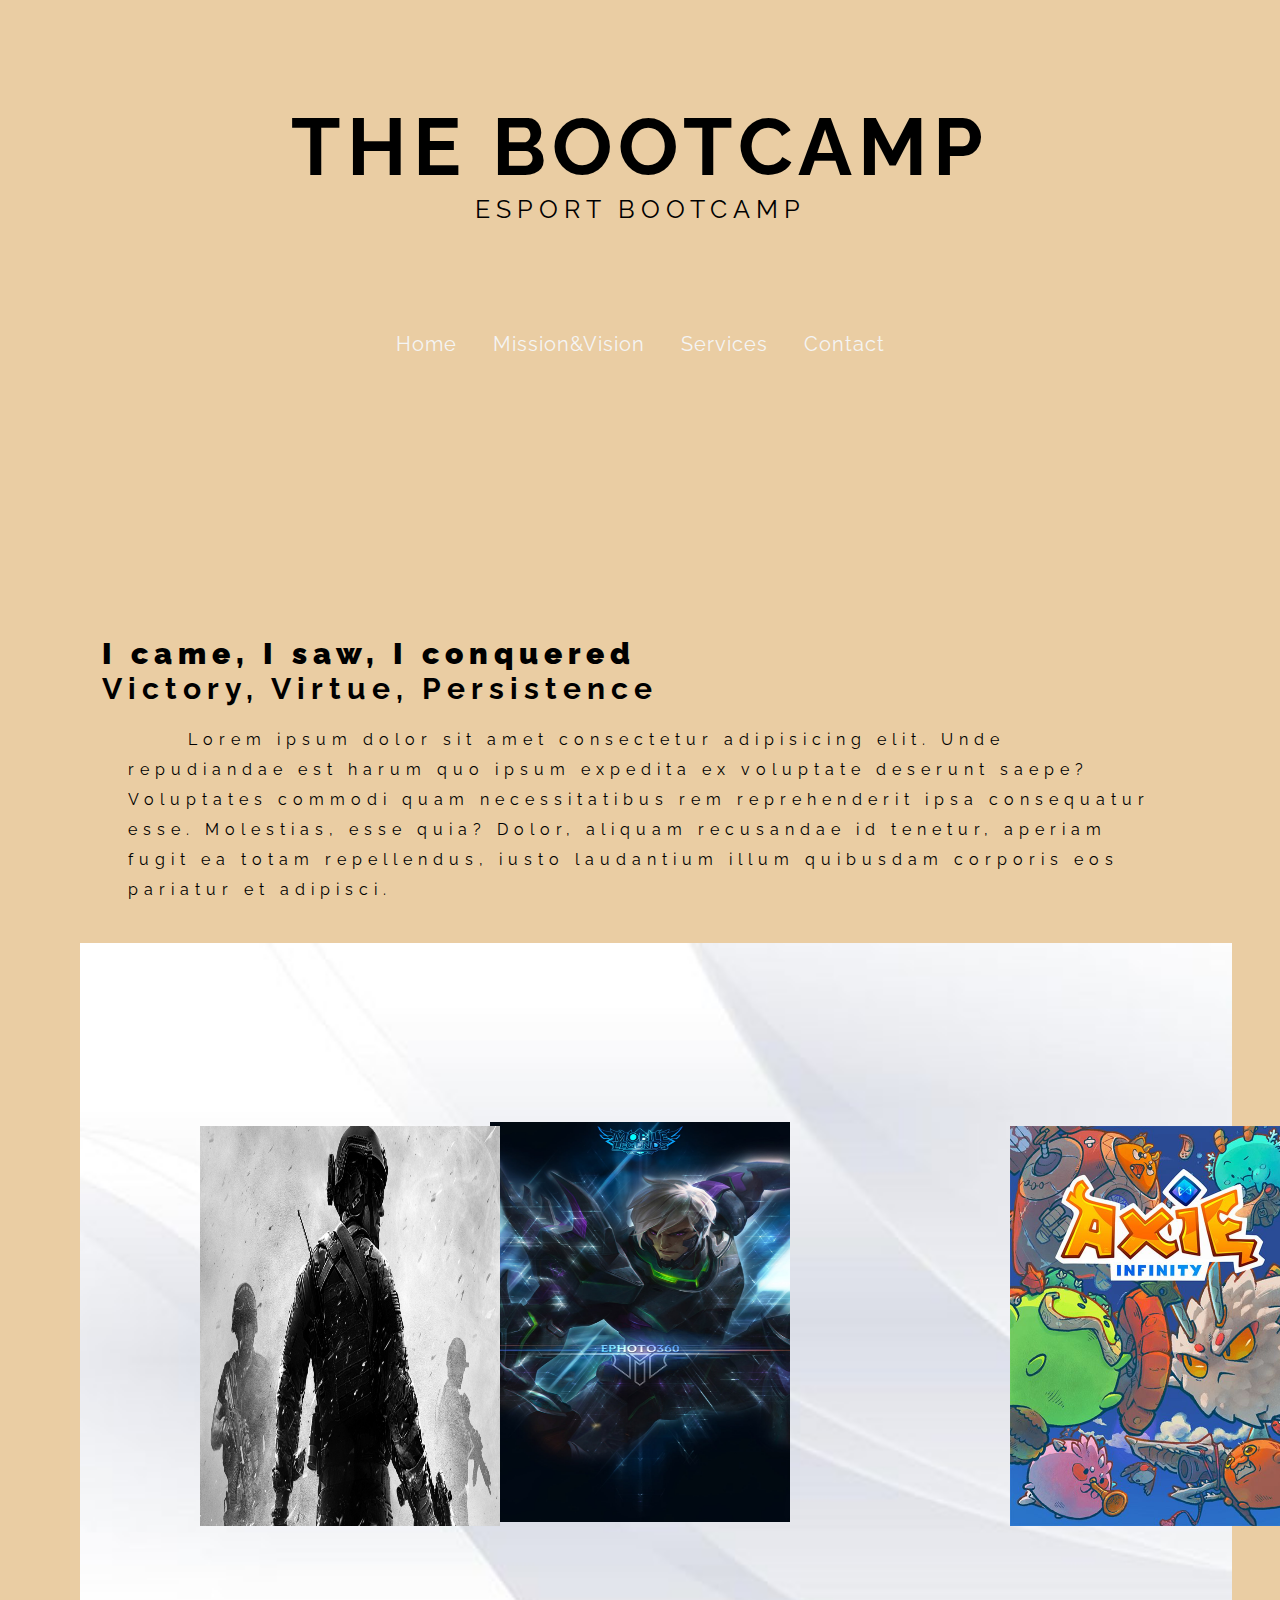
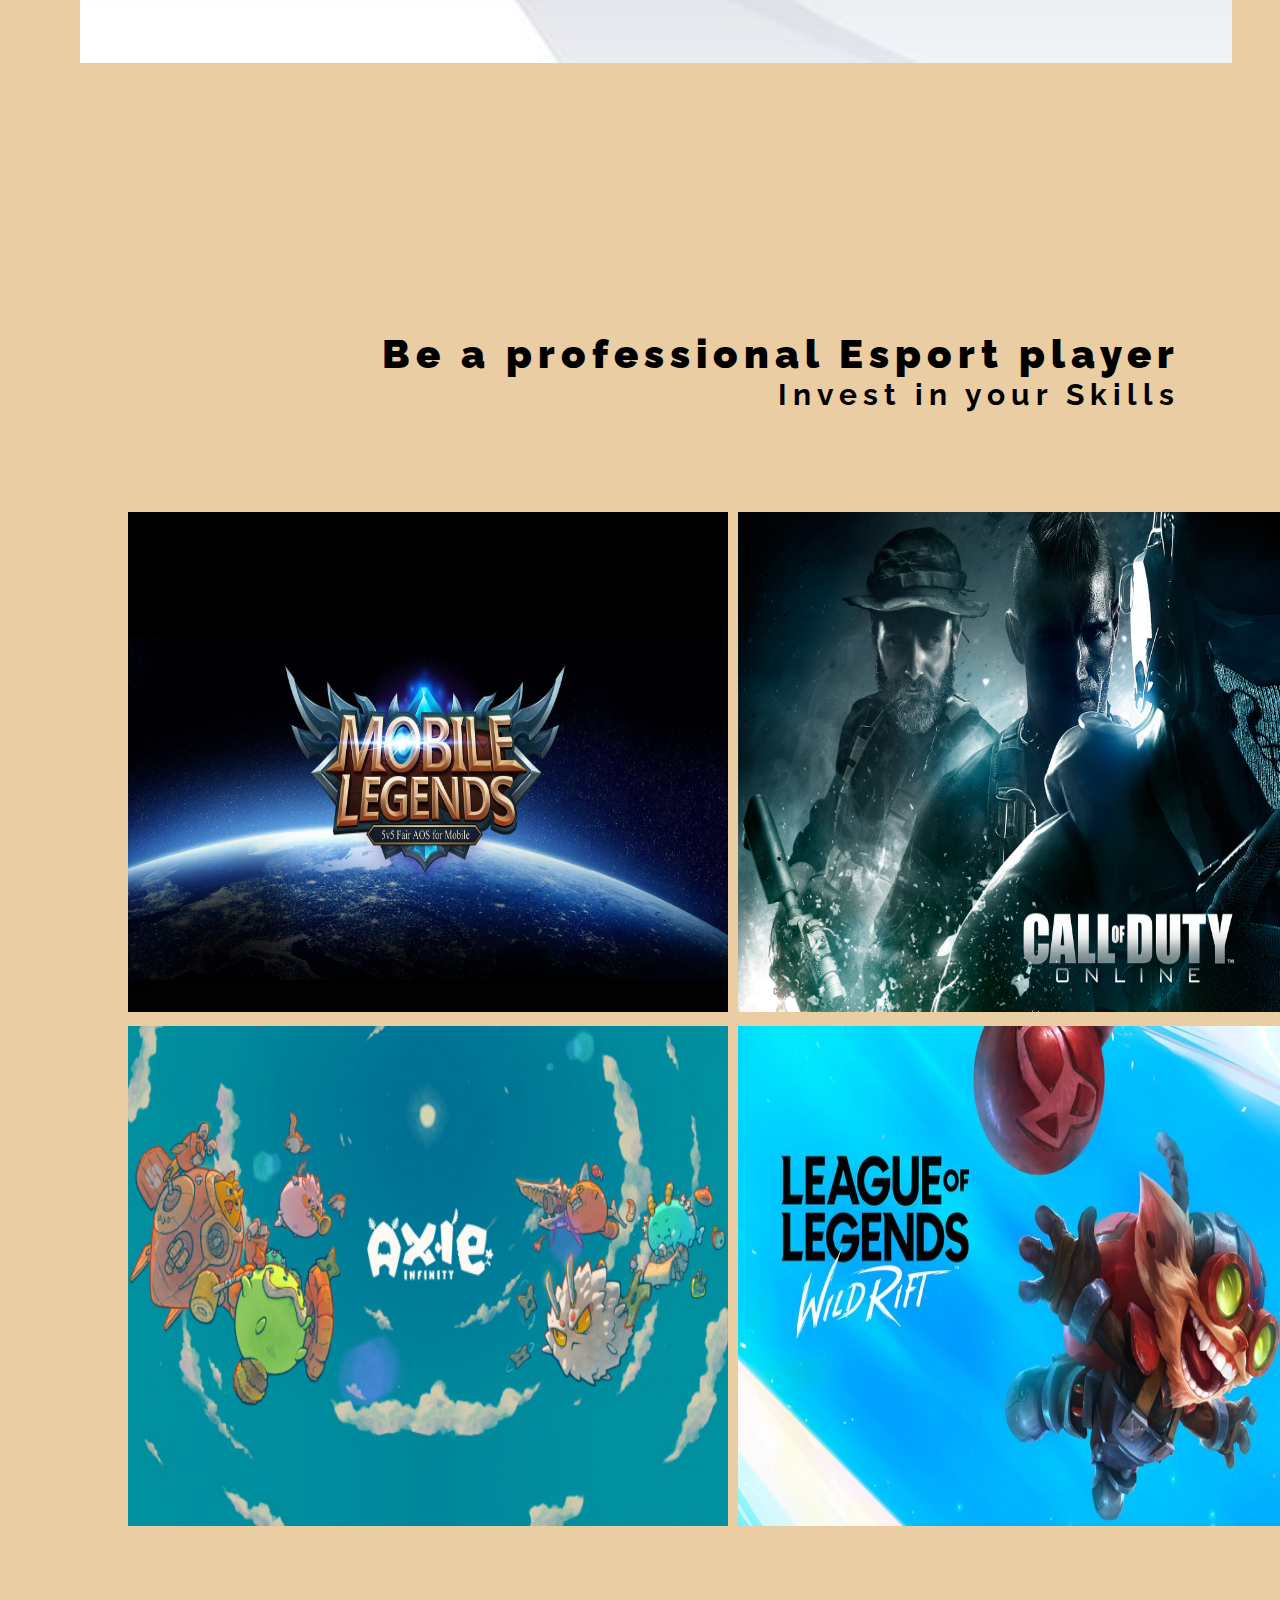
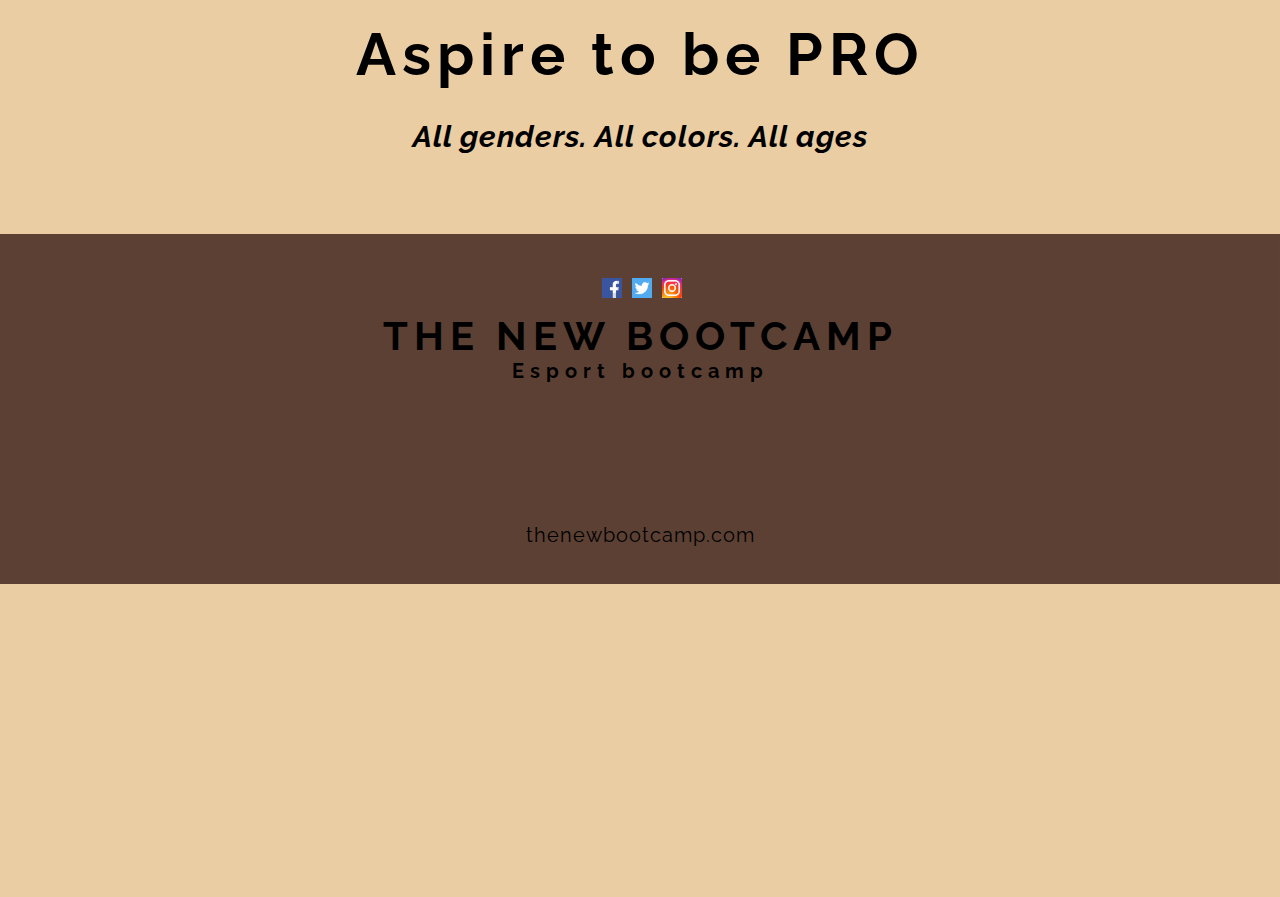
<file: BootcampSampleWebsite/index.html>
<!DOCTYPE html>
<html lang="en">

<head>
    <meta charset="UTF-8">
    <meta http-equiv="X-UA-Compatible" content="IE=edge">
    <meta name="viewport" content="width=device-width, initial-scale=1.0">
    <link rel="stylesheet" href="styles.css">
    <link rel="stylesheet" href="https://fonts.googleapis.com/css?family=Raleway">
    <link rel="stylesheet" href="https://cdnjs.cloudflare.com/ajax/libs/font-awesome/4.7.0/css/font-awesome.min.css">
    <title>Home</title>
</head>

<body>
    <!-- topSection -->
    <section id="top-section">
        <div class="headline">
            <h1>THE <scan>BOOT</scan>CAMP</h1>
            <p>ESPORT BOOTCAMP</p><br><br>

        </div>
        <div class="nav-bar">
            <a href="index.html">Home</a>
            <a href="MissionAndVision.html">Mission&Vision</a>
            <a href="#">Services</a>
            <a href="#">Contact</a>
            <br>
            <br>
        </div>
    </section>
    <!-- endTop -->
    <section id="second-section">
        <div class="intro">
            <h3><b>I came, I saw, I conquered</b> <br>
                Victory, Virtue, Persistence
            </h3>
        </div></br>
        <p> &nbsp; &nbsp; &nbsp; Lorem ipsum dolor sit amet consectetur adipisicing elit. Unde repudiandae est harum quo ipsum expedita ex
            voluptate deserunt saepe? Voluptates commodi quam necessitatibus rem reprehenderit ipsa consequatur esse.
            Molestias, esse quia? Dolor, aliquam recusandae id tenetur, aperiam fugit ea totam repellendus, iusto
            laudantium illum quibusdam corporis eos pariatur et adipisci.</p><br><br>
    </section>
    <!-- photo section -->
    <section id="photo-grid">
        <img class="photo-bg" src="white.jpg" alt="white-pic">
        <center><img class="photo-1" src="gusion.png"></center>
        <img class="photo-2" src="cod.jpg">
        <img class="photo-3" src="axie.jpg">
    </section>
    <section id="third-section">
        <div class="intro-2">
         <h3><b>Be a professional Esport player</b></h3>
         <h2>Invest in your Skills</h2>
        </div>
    </section>
    <section id="photo-grid-2">
        <img class="photo-game" src="mlbb.jpg">
        <img class="photo-game-2" src="coded.jpg">
        <img src="axe.jpg" alt="axe" class="photo-game-3">
        <img class="photo-game-4" src="wildrift.jpg">
    </section>
    <section id="fourth-section">
        <div class="intro-3">
            <h3>Aspire to be PRO</h3>
            <p>All genders. All colors. All ages</p>
        </div>

    </section>
    <!-- footer -->
    <footer>
    <section id="footer">
            <img class="container" src="brown.png">
            <img class="fb" src="fbb.png">
            <img class="twt" src="twitter.png">
            <img class="ig" src="ig.jfif">
            <h1>THE NEW BOOTCAMP</h1>
            <h2>Esport bootcamp</h2>
            <p>thenewbootcamp.com</p>
    </section>
    </footer>
    <!-- endfooter -->
</body>
</html>
</file>
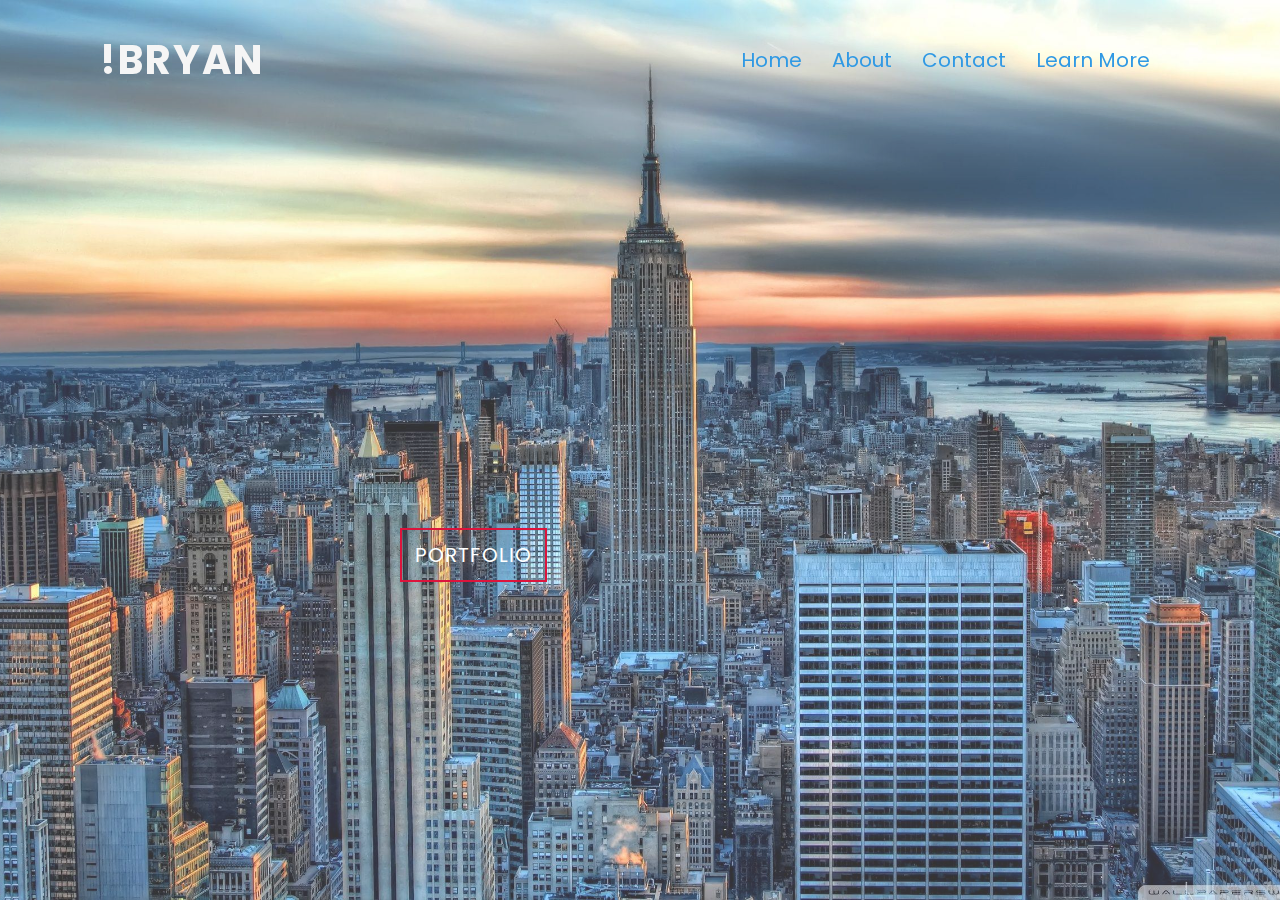
<file: sample web portfolio/index.html>
<!DOCTYPE html>
<html lang="en">

<head>
    <meta charset="UTF-8">
    <meta http-equiv="X-UA-Compatible" content="IE=edge">
    <meta name="viewport" content="width=device-width, initial-scale=1.0">
    <title>My Portfolio</title>
    <link rel="stylesheet" href="styles.css">
    <link href="https://cdn.jsdelivr.net/npm/bootstrap@5.2.0-beta1/dist/css/bootstrap.min.css" rel="stylesheet"
        integrity="sha384-0evHe/X+R7YkIZDRvuzKMRqM+OrBnVFBL6DOitfPri4tjfHxaWutUpFmBp4vmVor" crossorigin="anonymous">
</head>

<body>
    <!-- header -->
    <section id="header">
        <a href="#" class="logo">!Bryan</a>
        <ul>
            <li><a href="#">Home</a></li>
            <li><a href="#">About</a></li>
            <li><a href="#">Contact</a></li>
            <li><a href="#">Learn More</a></li>
        </ul>
    </section>
    <!-- end header -->
    <!-- hero -->
    <section id="hero">
        <div class="container">
            <div>
                <h1>Hello,<span></span></h1>
                <h1>My name is <span></span></h1>
                <h1>Bryan <span></span></h1>
                <a href="https://drive.google.com/file/d/1RHB5wiYrtmKzFHIk584lchTBTwP2axlH/view?usp=sharing"
                    target="_blank" type="button" class="cta">Portfolio</a>
            </div>
        </div>
    </section>
    <!-- end hero -->
</body>

</html>
</file>
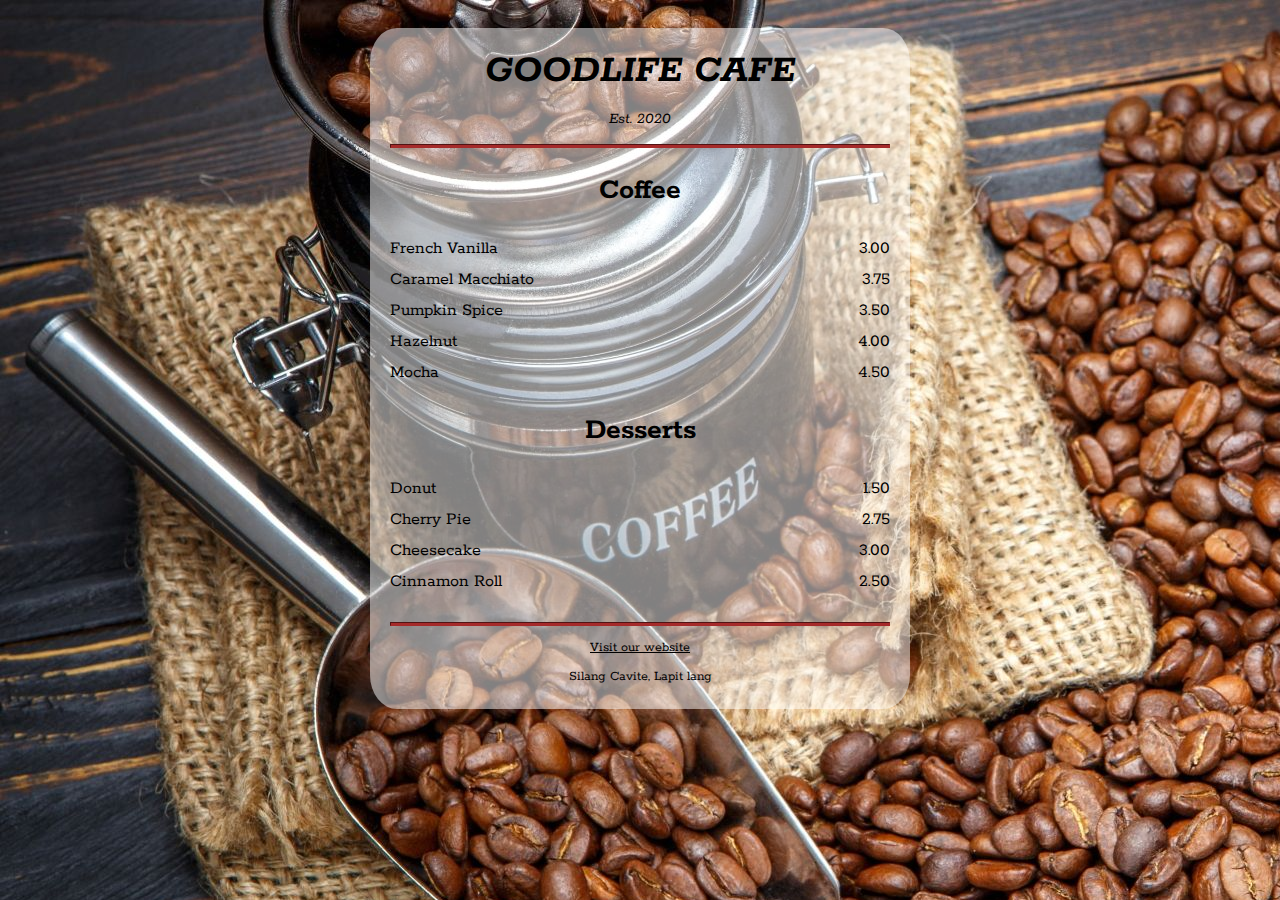
<file: VSExer/index.html>
<!DOCTYPE html>
<html>
  <head>
    <meta charset="utf-8" />
    <meta name="viewport" content="width=device-width, initial-scale=1.0" />
    <title>Cafe Menu</title>
    <link href="https://fonts.googleapis.com/css2?family=Rokkitt&display=swap" rel="stylesheet">
    <link href="styles.css" rel="stylesheet" type="text/css" />
  </head>
  <body>
    <div class="menu">
      <header>
        <h1>GOODLIFE CAFE</h1>
        <p class="established">Est. 2020</p>
      </header>
      <hr>
      <main>
        <section>
          <h2>Coffee</h2>
         
          <article class="item">
            <p class="flavor">French Vanilla</p><p class="price">3.00</p>
          </article>
          <article class="item">
            <p class="flavor">Caramel Macchiato</p><p class="price">3.75</p>
          </article>
          <article class="item">
            <p class="flavor">Pumpkin Spice</p><p class="price">3.50</p>
          </article>
          <article class="item">
            <p class="flavor">Hazelnut</p><p class="price">4.00</p>
          </article>
          <article class="item">
            <p class="flavor">Mocha</p><p class="price">4.50</p>
          </article>
        </section>
        <section>
          <h2>Desserts</h2>
          <article class="item">
            <p class="dessert">Donut</p><p class="price">1.50</p>
          </article>
          <article class="item">
            <p class="dessert">Cherry Pie</p><p class="price">2.75</p>
          </article>
          <article class="item">
            <p class="dessert">Cheesecake</p><p class="price">3.00</p>
          </article>
          <article class="item">
            <p class="dessert">Cinnamon Roll</p><p class="price">2.50</p>
          </article>
        </section>
      </main>
      <hr class="bottom-line">
      <footer>
        <p>
          <a href="#" target="_blank">Visit our website</a>
        </p>
        <p class="address">Silang Cavite, Lapit lang</p>
      </footer>
    </div>
  </body>
<html>
</file>
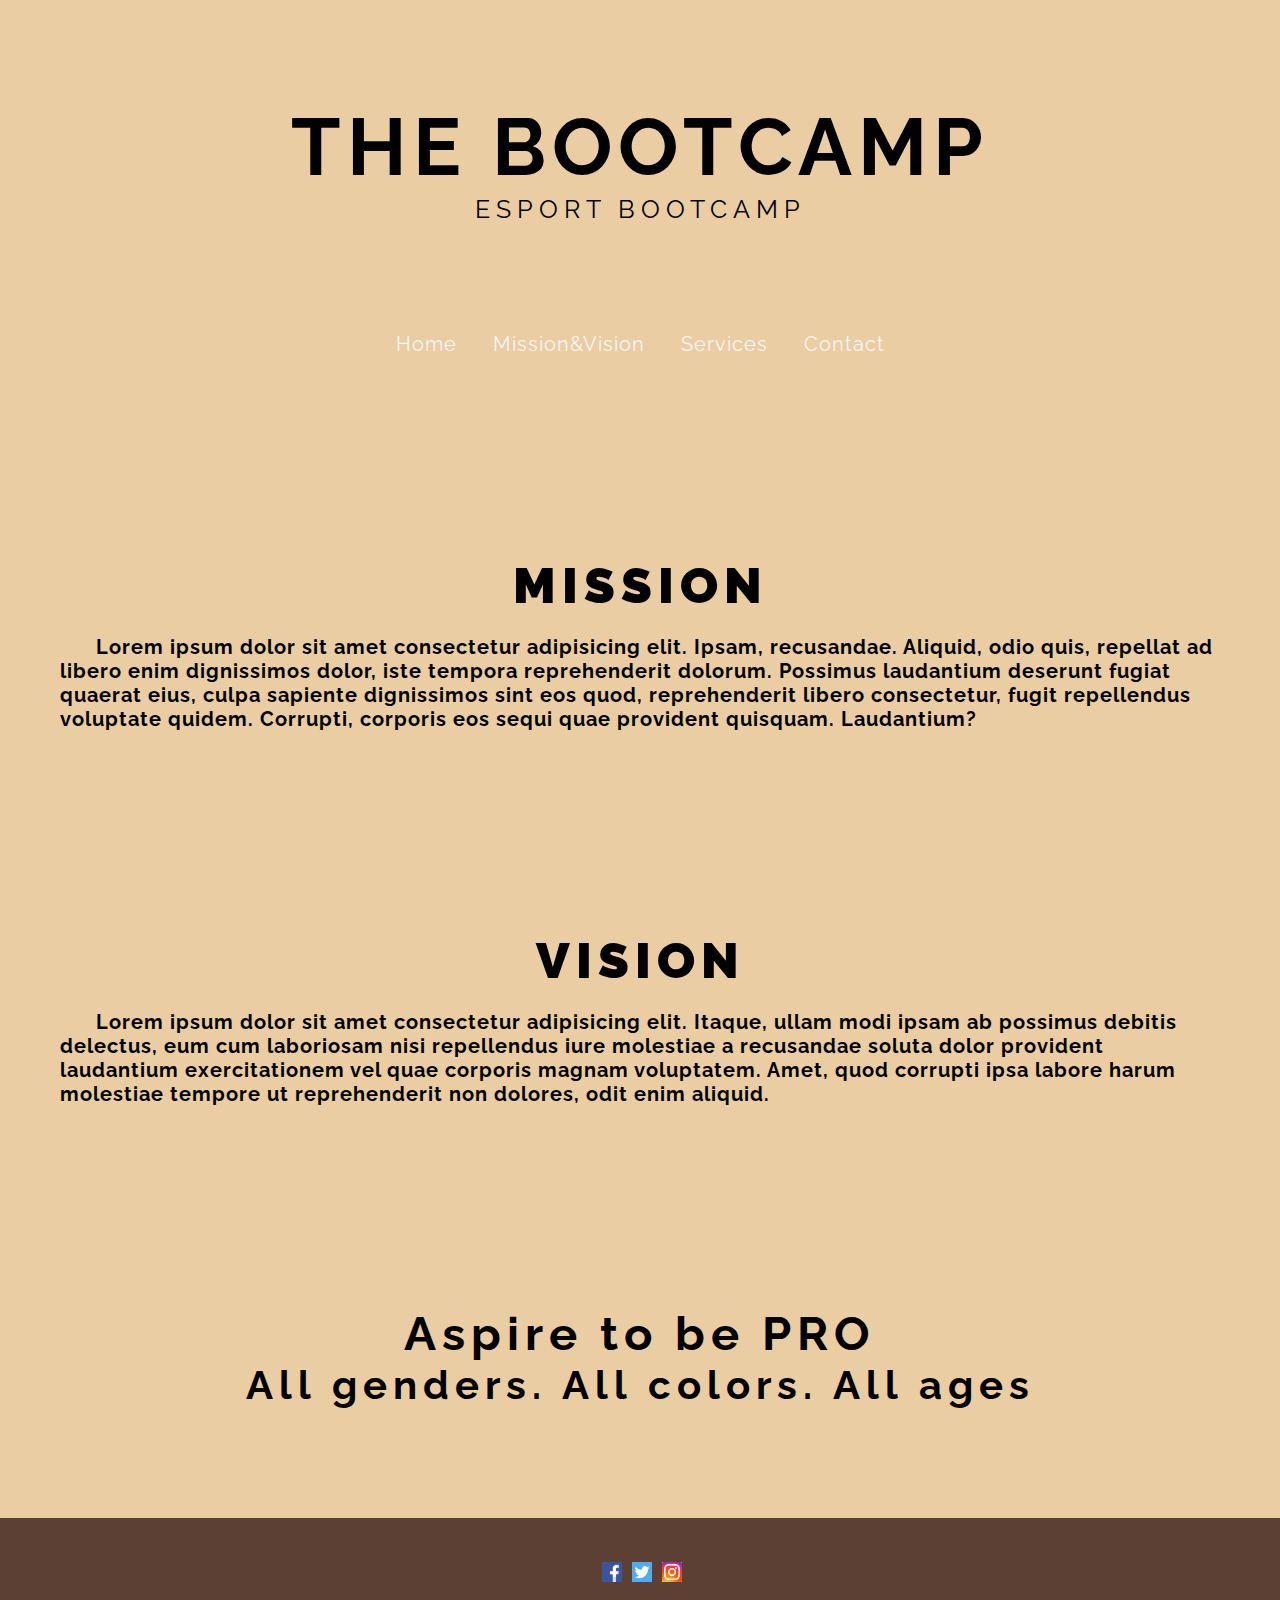
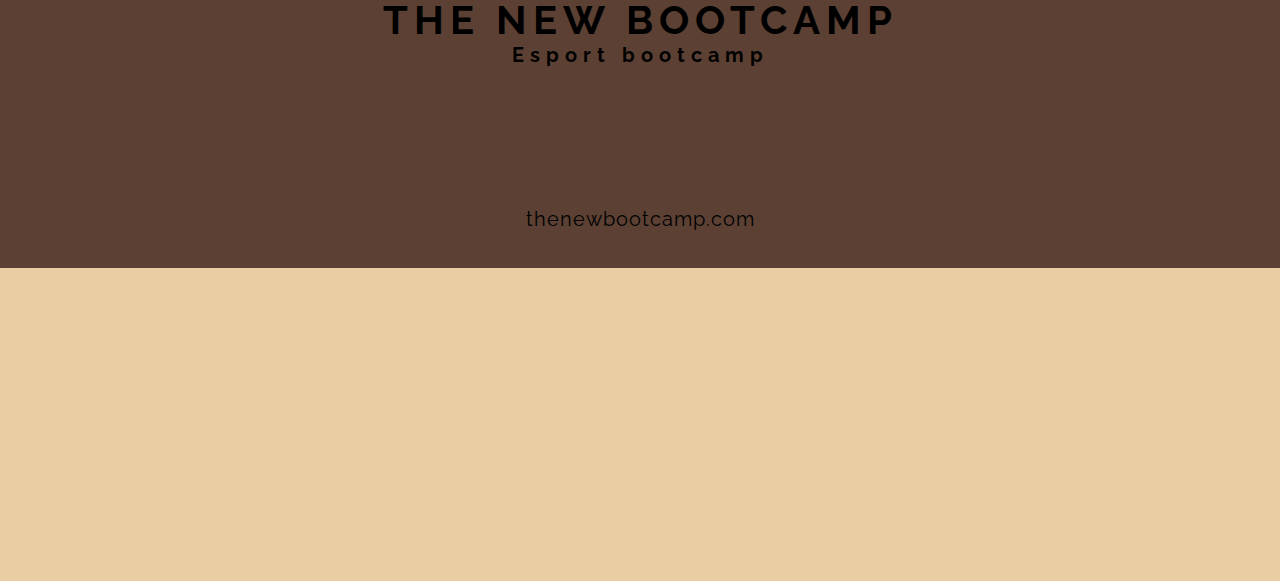
<file: BootcampSampleWebsite/MissionAndVision.html>
<!DOCTYPE html>
<html lang="en">

<head>
    <meta charset="UTF-8">
    <meta http-equiv="X-UA-Compatible" content="IE=edge">
    <meta name="viewport" content="width=device-width, initial-scale=1.0">
    <title>Mission&Vision</title>
    <link rel="stylesheet" href="styles.css">
    <link rel="stylesheet" href="https://fonts.googleapis.com/css?family=Raleway">
    <link rel="stylesheet" href="https://cdnjs.cloudflare.com/ajax/libs/font-awesome/4.7.0/css/font-awesome.min.css">
</head>

<body>
    <!-- topSection -->
    <section id="top-section">
        <div class="headline">
            <h1>THE <scan>BOOT</scan>CAMP</h1>
            <p>ESPORT BOOTCAMP</p><br><br>
        </div>
        <div class="nav-bar">
            <a href="index.html">Home</a>
            <a href="MissionAndVision.html">Mission&Vision</a>
            <a href="#">Services</a>
            <a href="#">Contact</a>
        </div>
    </section>
    <!-- mission -->
    <section id="mission">
        <div class="container">
            <b>
                <h1>MISSION</h1>
            </b>
            <p><b>&nbsp; &nbsp; &nbsp; Lorem ipsum dolor sit amet consectetur adipisicing elit. Ipsam, recusandae. Aliquid, odio quis, repellat
                ad libero enim dignissimos dolor, iste tempora reprehenderit dolorum. Possimus laudantium deserunt
                fugiat quaerat eius, culpa sapiente dignissimos sint eos quod, reprehenderit libero consectetur, fugit
                repellendus voluptate quidem. Corrupti, corporis eos sequi quae provident quisquam. Laudantium?</b>
            </p>
        </div>
    </section>
    <section id="vision">
        <div class="container">
            <b>
                <h1>VISION</h1>
            </b>
            <b><p>&nbsp; &nbsp; &nbsp; Lorem ipsum dolor sit amet consectetur adipisicing elit. Itaque, ullam modi ipsam ab possimus debitis
                delectus, eum cum laboriosam nisi repellendus iure molestiae a recusandae soluta dolor provident
                laudantium exercitationem vel quae corporis magnam voluptatem. Amet, quod corrupti ipsa labore harum
                molestiae tempore ut reprehenderit non dolores, odit enim aliquid.
            </p></b>
        </div>
    </section>
    <section id="fourth-section-2">
        <div class="intro-3">
            <h3>Aspire to be PRO</h3>
            <p>All genders. All colors. All ages</p>
        </div>
    </section>
    <section id="footer">
        <div class="foot">
            <img class="container" src="brown.png">
            <img class="fb" src="fbb.png">
            <img class="twt" src="twitter.png">
            <img class="ig" src="ig.jfif">
            <h1>THE NEW BOOTCAMP</h1>
            <h2>Esport bootcamp</h2>
            <p>thenewbootcamp.com</p>
        </div>
    </section>
    <!-- end mission -->
</body>
 
</html>
</file>
<file: BootcampSampleWebsite/styles.css>
*{
    margin: 0;
    padding:0;
    box-sizing: border-box;
}
html {
    font-family: "Raleway", Arial, sans-serif;
    letter-spacing: 6px;
    background-color: #eacda3;
}
#top-section .headline h1{
    font-size: 80px;
    text-align: center;
    margin-top: 100px;
}
#top-section .headline h1:hover {
    color: #eacda3;
    background-color: black;
}
#top-section .headline p {
    font-size: 25px;
    text-align: center;
}
#top-section .headline p:hover {
    color: whitesmoke;
    
}
#top-section .hr {
    width: 100%;
    
}
#top-section .nav-bar {
    text-align: center;
    font-size: 20px;
    margin-top: 70px;
    letter-spacing: 1px;
    word-spacing: 30px;
}
#top-section .nav-bar a{
    text-decoration: none;
    color:whitesmoke
}
#top-section .nav-bar a:hover {
    background: black;
    color: wheat;
    border-radius: 5px;
    padding: 0 6px;
}
#second-section .intro h3 {
    margin-left: 8%;
    font-size: 30px;
    margin-top: 20%;
}
#second-section .intro h3:hover {
    color: gray;
}
#second-section p{
    margin-left: 10%;
    margin-right: 10%;
    line-height: 30px;
    box-sizing:inherit
}
#second-section p:hover{
    color: gray;
}
#photo-grid .photo-bg {
	margin-right: 50px;
	width: 90%;
	margin-left: 80px;
	align-self: center;
	position: absolute;
}
#photo-grid .photo-1 {
    width: 300px;
    height: 400px;
    position: relative;
    margin-top:14%;
    margin-bottom: 500px;
}
#photo-grid .photo-2 {
    width: 300px;
    height: 400px;
    position: relative;
    top: -900px;
    left:200px;
}
#photo-grid .photo-3 {
    width: 300px;
    height: 400px;
    position: relative;
    top: -900px;
    left:700px;
}
#third-section .intro-2 h3{
    font-size: 40px;
    text-align: right;
    top:-500px;
    right: 100px;
    position: relative;
}
#third-section .intro-2 h3:hover {
    color:gray;
}

#third-section .intro-2 h2{
    font-size: 30px;
    text-align: right;
    top:-500px;
    right: 100px;
    position: relative;
}
#third-section .intro-2 h2:hover{
    color: gray;
}
#photo-grid-2 .photo-game {
    width: 600px;
    height:500px;
    position: relative;
    left:10%;
    top:-400px;
}
#photo-grid-2 .photo-game-2 {
    width: 600px;
    height: 500px;
    position: relative;
    left:10%;
    top:-400px; 
}
#photo-grid-2 .photo-game-3 {
    width: 600px;
    height: 500px;
    position: relative;
    top:-390px;
    left: 10%;
}
#photo-grid-2 .photo-game-4 {
    width: 600px;
    height: 500px;
    position: relative;
    top:-390px;
    left: 10%;
}
#fourth-section .intro-3 {
    font-size: 50px;
    text-align: center;
    font-weight: 700;
    position: relative;
    top:-300px;
}
#fourth-section .intro-3:hover {
    color: gray;
}
#fourth-section p{
    font-size: 30px;
    text-align: center;
    position: relative;
    top: 30px;
    letter-spacing: 1px;
    font-style: italic;
}
#fourth-section p:hover {
    color: whitesmoke;
}
#footer {
    position: relative;
}
#footer .container {
    width: 100%;
    height: 100%;
    position: relative;
    top: -190px;
    height: 350px;
    margin-bottom: 0px;
    
}
#footer .fb {
    background-image: url("brown.png"), url("fb.jpg");
    background-blend-mode: lighten;
    position: relative;
    top: -300px;
    width: 20px;
    height: 20px;
    left: 47%;
    top:-500px;
}
#footer .twt {
    background-image: url("brown.png"), url("fb.jpg");
    background-blend-mode: lighten;
    position: relative;
    top: -300px;
    width: 20px;
    height: 20px;
    left: 47%;
    top:-500px;
}
#footer .ig  {
    background-image: url("brown.png"), url("fb.jpg");
    background-blend-mode: lighten;
    position: relative;
    top: -300px;
    width: 20px;
    height: 20px;
    left: 47%;
    top:-500px;
}
#footer h1 {
    font-size: 40px;
    text-align: center;
    top:-490px;
    position: relative;
}
#footer h2 {
    font-size: 20px;
    text-align: center;
    top:-490px;
    position: relative;
}
#footer p {
    font-size: 20px;
    text-align: center;
    top:-350px;
    position: relative;
    letter-spacing: 1px;

}
#footer p:hover{
    color:aqua;
    
}
/* mission vision */
#mission h1 {
    font-size: 50px;
    margin-top: 200px;
    justify-content: center;
    text-align: center;
    font-weight: 1000;
  
}

#mission p{
    font-size: 20px;
    letter-spacing: 1px;
    margin-left: 60px;
    margin-right: 60px;
    margin-top: 20px;  
}
#vision h1 {
    font-size: 50px;
    margin-top: 200px;
    justify-content: center;
    text-align: center;
    font-weight: 1000;
  
}

#vision p{
    font-size: 20px;
    letter-spacing: 1px;
    margin-left: 60px;
    margin-right: 60px;
    margin-top: 20px;
   position: relative;
}
#fourth-section-2 .intro-3 {
    font-size: 40px;
    text-align: center;
    font-weight: 700;
    position: relative;
    top:200px;
}
#footer .foot {
    position: relative;
    margin-top: 500px;
}
</file>
<file: sample web portfolio/styles.css>
@import url('https://fonts.googleapis.com/css2?family=League+Gothic&family=Monoton&family=Poppins:wght@500&display=swap');

* {
    padding:0;
    margin: 0;
    box-sizing: border-box;
}
html {
    font-size: 10px;
    font-family: 'Poppins', sans-serif;
}
a {
    text-decoration: none;
}
.container {
    min-height: 100vh;
    width: 100%;
    display: flex;
    align-items: center;
    justify-content: flex-start;
    margin-left: 400px;
}
#header {
    position: absolute;
    top: 0;
    left: 0;
    width:100%;
    padding: 30px 100px;
    display: flex;
    justify-content: space-between;
    align-items: center;
}
#header .logo {
    color: whitesmoke;
    font-weight: 700;
    text-decoration: none;
    font-size: 4em;
    text-transform: uppercase;
    letter-spacing: 2px;

}
#header ul {
    display: flex;
    justify-content: center;
    align-items: center;
    list-style: none;
}
#header ul li{
    color:whitesmoke;
    text-decoration: none;
    margin-right: 30px;
    font-size: 2rem;
}
#header ul li a {
    color:rgb(48, 153, 228); 
}
#header ul li a:hover{
    background: purple;
    color: rgb(69, 27, 79);
    border-radius: 5px;
    padding: 2px 6px;
}
#hero {
    background-image: url("qqq.jpg");
    background-size: cover;
    background-position: top center;
    position: relative;
    z-index: 1;

}
#hero::after {
    content: '';
    position: absolute ;
    left: 0; 
    top: 0;
    height: 100%;
    width: 100%;
    background-color: white;
    opacity: .2;
    z-index: -1;
}
#hero h1 {
    display: block;
    font-size: 4rem;
    width: fit-content;
    position: relative;
    color: transparent;
    animation: text_reveal .5s ease forwards;
    animation-delay: 1.5s;
}
#hero h1:nth-child(1) {
    animation-delay: 1s;
    color: transparent;
}
#hero h1:nth-child(2) {
    animation-delay: 2s;
    color: transparent;
}
#hero h1:nth-child(3) {
    animation-delay: 3s;
    color: transparent;
}
#hero h1 span {
    position: absolute;
    top:0;
    left: 0;
    height: 100%;
    width: 0;
    background-color: crimson;
    animation: text_reveal_box 1s ease forwards;
    animation-delay: 1s

}
#hero h1:nth-child(1) span {
    animation-delay: .5s;
}
#hero h1:nth-child(2) span {
    animation-delay: 1.5s;
}
#hero h1:nth-child(3) span {
    animation-delay: 2.5s;
}
#hero .cta {
    display: inline-block;
    padding: 10px 13px;
    color: white;
    background-color: transparent;
    border: 2px solid crimson; 
    font-size: 2rem;
    text-transform: uppercase;
    letter-spacing: .1rem;
    margin-top: 30px;
    transition: 0.3s ease;
    transition-property: background-color color;
    text-decoration: none;
    
}
#hero .cta:hover {
    color: white;
    background-color: crimson;
}
#header {
    position: fixed;
    z-index: 1000;
    left:0;
    top: 0;
    width: 100%;
    height: auto;
}
#header .header{
    min-height: 8vh;
    background-color: transparent;
}
#header .nav-bar {
    display: flex;
    align-items: center;
    justify-content: space-between;
    width: 100%;
    max-width: 1350px;
    padding: 0 10px;
}
#header .nav-list ul {
    list-style: none;
    display: flex;
    word-spacing: 20%;
}
#header .nav-list ul a{
    font-size: 15px;
    margin-right: 40px;
}

/* Key frames */
@keyframes text_reveal_box {
     50% {
        width: 100%;
        left: 0;
    }
    100% {
        width: 0%;
        left: 100%;
    }
  
}
@keyframes text_reveal {
    100% {
        color: rgb(223, 190, 129);
        background-color: transparent;
    }
    50% {
        color:rgb(48, 153, 228);
        background-color: transparent;
    }
}
/* end key frames */
</file>
<file: VSExer/styles.css>
@import url('https://fonts.googleapis.com/css2?family=Rokkitt&display=swap');

body {
    background-image: url(kape.jfif);
    font-family: 'Rokkitt', serif;
    padding: 20px;

  }
  
  h1 {
    font-size: 40px;
    font-family: 'Rokkitt', serif;
    margin-top: 0;
    margin-bottom: 15px;
    font-style: italic;
  }
  
  h2 {
    font-size: 30px;
    font-family: 'Times New Roman', Times, serif;
  }
  
  .established {
    font-style: italic;
  }
  
  h1, h2, p {
    text-align: center;
  }
  
  .menu {
    width: 80%;
    background-color: rgb(255,255,255,0.5);
    margin-left: auto;
    margin-right: auto;
    padding: 20px;
    max-width: 500px;
    border-radius: 5%;
  }
  img {
    display: block;
    margin-left: auto;
    margin-right: auto;
  }  
  hr {
    height: 2px;
    background-color: brown;
    border-color: brown;
  }
  
  .bottom-line {
    margin-top: 25px;
  }
  
  h1, h2 {
    font-family: 'Rokkitt', serif;
   
  }
  .item p {
    display: inline-block;
    margin-top: 5px;
    margin-bottom: 5px;
    font-size: 18px;
    cursor: pointer;
  }
  
  .flavor, .dessert {
    text-align: left;
    width: 75%;
  }
  
  .price {
    text-align: right;
    width: 25%;
  }
  
  /* FOOTER */
  
  footer {
    font-size: 14px;
  }
  
  .address {
    margin-bottom: 5px;
  }
  
  a {
    color: black;
  }
  
  a:visited {
    color: black;
  }
  
  a:hover {
    color: brown;
  }
  
  a:active {
    color: brown;
}
</file>
